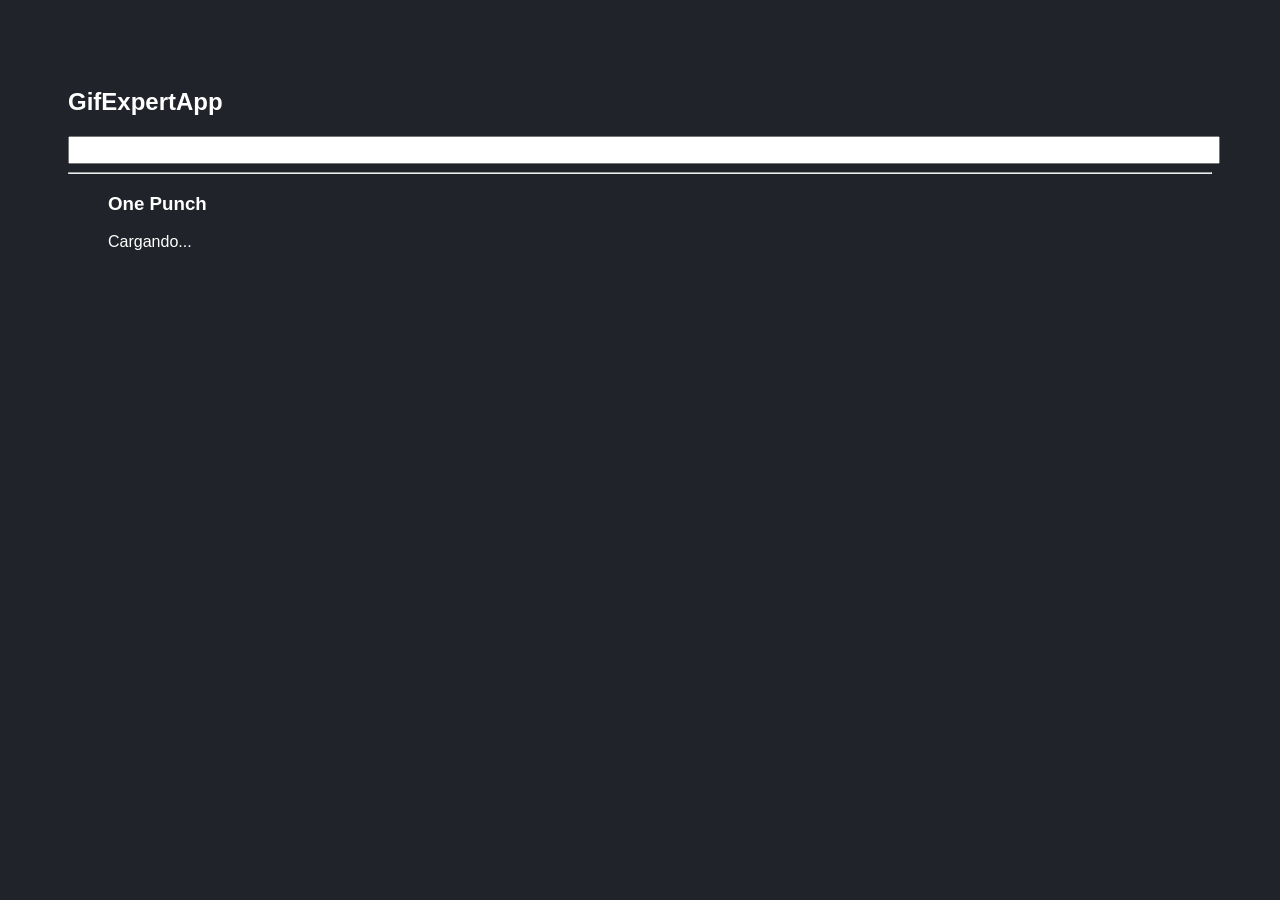
<file: docs/index.html>
<!doctype html>
<html lang="en">

<head>
    <meta charset="utf-8" />
    <link rel="icon" href="./favicon.ico" />
    <meta name="viewport" content="width=device-width,initial-scale=1" />
    <meta name="theme-color" content="#000000" />
    <meta name="description" content="Web site created using create-react-app" />
    <link rel="apple-touch-icon" href="./logo192.png" />
    <link rel="manifest" href="./manifest.json" />
    <link rel="stylesheet" href="https://cdnjs.cloudflare.com/ajax/libs/animate.css/4.1.1/animate.min.css" />
    <title>GifExpertApp</title>
    <link href="./static/css/main.ebf5f341.chunk.css" rel="stylesheet">
</head>

<body><noscript>You need to enable JavaScript to run this app.</noscript>
    <div id="root"></div>
    <script>!function (e) { function r(r) { for (var n, p, f = r[0], i = r[1], l = r[2], c = 0, s = []; c < f.length; c++)p = f[c], Object.prototype.hasOwnProperty.call(o, p) && o[p] && s.push(o[p][0]), o[p] = 0; for (n in i) Object.prototype.hasOwnProperty.call(i, n) && (e[n] = i[n]); for (a && a(r); s.length;)s.shift()(); return u.push.apply(u, l || []), t() } function t() { for (var e, r = 0; r < u.length; r++) { for (var t = u[r], n = !0, f = 1; f < t.length; f++) { var i = t[f]; 0 !== o[i] && (n = !1) } n && (u.splice(r--, 1), e = p(p.s = t[0])) } return e } var n = {}, o = { 1: 0 }, u = []; function p(r) { if (n[r]) return n[r].exports; var t = n[r] = { i: r, l: !1, exports: {} }; return e[r].call(t.exports, t, t.exports, p), t.l = !0, t.exports } p.m = e, p.c = n, p.d = function (e, r, t) { p.o(e, r) || Object.defineProperty(e, r, { enumerable: !0, get: t }) }, p.r = function (e) { "undefined" != typeof Symbol && Symbol.toStringTag && Object.defineProperty(e, Symbol.toStringTag, { value: "Module" }), Object.defineProperty(e, "__esModule", { value: !0 }) }, p.t = function (e, r) { if (1 & r && (e = p(e)), 8 & r) return e; if (4 & r && "object" == typeof e && e && e.__esModule) return e; var t = Object.create(null); if (p.r(t), Object.defineProperty(t, "default", { enumerable: !0, value: e }), 2 & r && "string" != typeof e) for (var n in e) p.d(t, n, function (r) { return e[r] }.bind(null, n)); return t }, p.n = function (e) { var r = e && e.__esModule ? function () { return e.default } : function () { return e }; return p.d(r, "a", r), r }, p.o = function (e, r) { return Object.prototype.hasOwnProperty.call(e, r) }, p.p = "/"; var f = this["webpackJsonpgif-expert-app"] = this["webpackJsonpgif-expert-app"] || [], i = f.push.bind(f); f.push = r, f = f.slice(); for (var l = 0; l < f.length; l++)r(f[l]); var a = i; t() }([])</script>
    <script src="./static/js/2.2efee208.chunk.js"></script>
    <script src="./static/js/main.5abcb12a.chunk.js"></script>
</body>

</html>
</file>
<file: docs/static/css/main.ebf5f341.chunk.css>
*{font-family:Helvetica,Arial,sans-serif}body{background-color:#21232a;color:#fff;padding:60px}input{color:grey;font-size:1.2rem;width:100%}.card-grid{display:flex;flex-direction:row;flex-wrap:wrap}.card{align-content:center;border:1px solid grey;border-radius:6px;margin-bottom:10px;margin-right:10px;overflow:hidden}.card p{padding:5px;text-align:center}.card img{max-height:170px}
/*# sourceMappingURL=main.ebf5f341.chunk.css.map */
</file>
